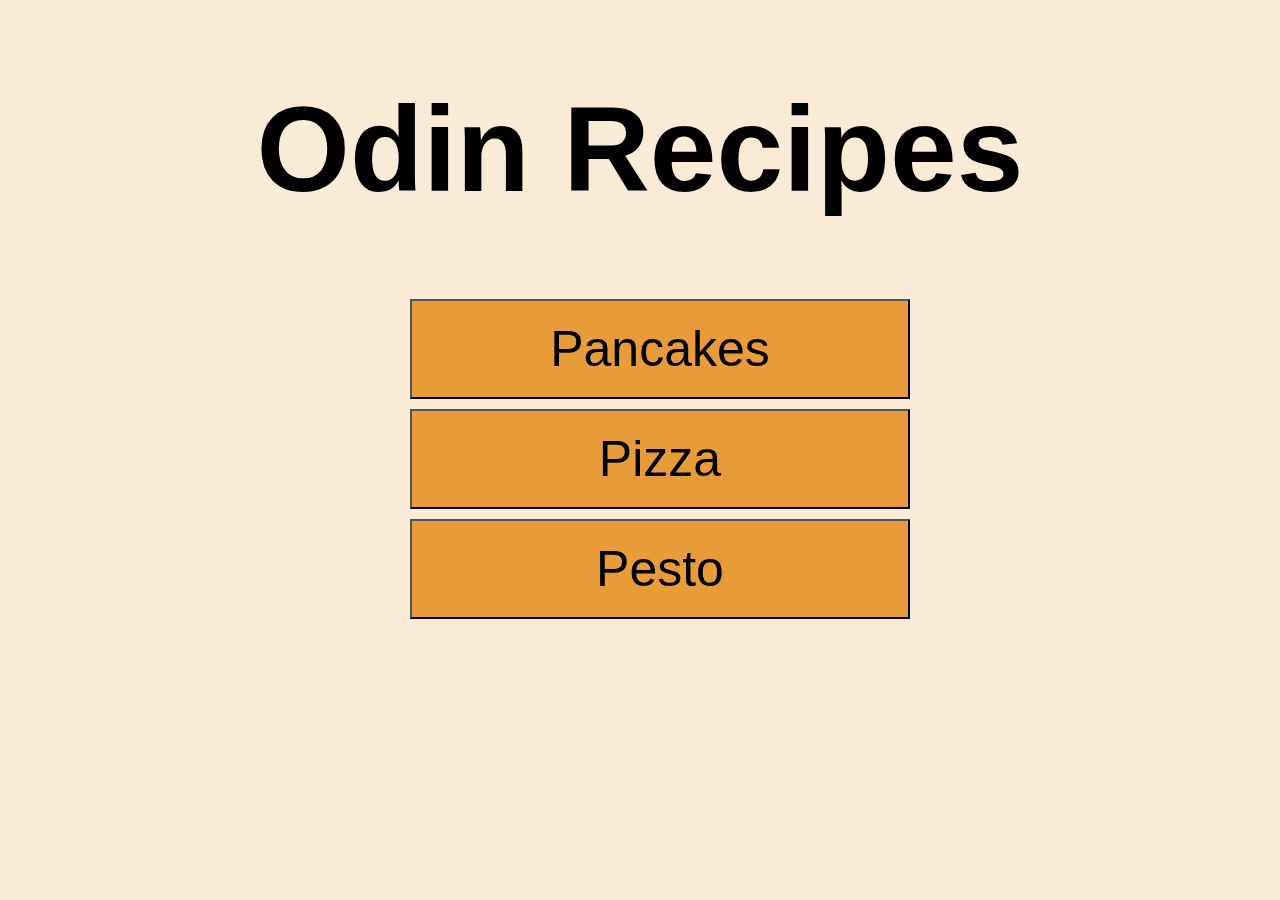
<file: index.html>
<!DOCTYPE html>
<html lang="en">
<head>
    <meta charset="UTF-8">
    <meta http-equiv="X-UA-Compatible" content="IE=edge">
    <meta name="viewport" content="width=device-width, initial-scale=1.0">
    <title>Document</title>
    <link rel="stylesheet" href="style.css">
</head>
<body>
    <div class="container">
        <h1>Odin Recipes</h1>

        <ul class="links">
            <li><a href="recipes/pancake.html"><button> Pancakes</button></a></li>
            <li><a href="recipes/pizza.html" class="button"><button>Pizza</button></a></li>
            <li><a href="recipes/pesto.html" class="button"><button>Pesto</button></a></li>
        </ul>
    </div>
</body>
</html>
</file>
<file: style.css>
*{
    font-family: Arial, "Helvetica Neue", Helvetica, sans-serif;
    text-align: center;
    font-size: 50px;
    background-color: antiquewhite;
}
h1{
    font-size: 120px;
    font-weight: bold;
}
.links{
    list-style: none;
}
button{
    background-color: rgb(232, 156, 57);
    width: 500px;
    height: 100px;
    cursor: pointer;
    margin-bottom: 10px;
}
</file>
